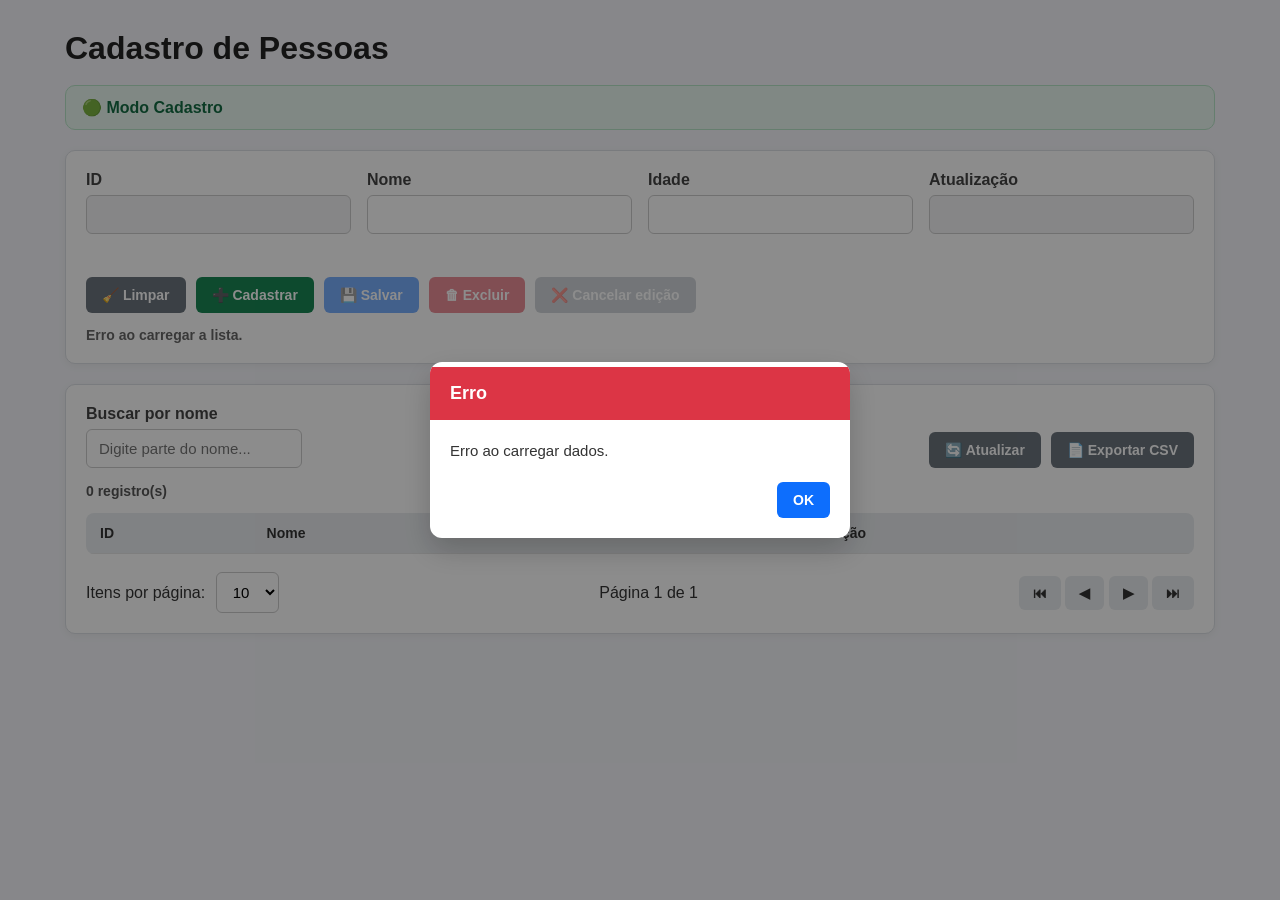
<file: frontend/index.html>
<!DOCTYPE html>
<html lang="pt-BR">
<head>
  <meta charset="UTF-8">
  <meta name="viewport" content="width=device-width, initial-scale=1.0">

  <title>Cadastro de Pessoas</title>

  <!-- CSS externo -->
  <link rel="stylesheet" href="style.css">
</head>

<body>
  <div class="container">

    <!-- TÍTULO -->
    <h1>Cadastro de Pessoas</h1>

    <!-- STATUS / MODO -->
    <div id="modo" class="modo modo-cadastro">
      🟢 Modo Cadastro
    </div>

    <!-- FORMULÁRIO -->
    <div class="card">

      <div class="form-grid">

        <div class="campo">
          <label>ID</label>
          <input type="text" id="id" readonly>
        </div>

        <div class="campo">
          <label>Nome</label>
          <input type="text" id="nome">
          <small class="erro" id="erroNome"></small>
        </div>

        <div class="campo">
          <label>Idade</label>
          <input type="number" id="idade">
          <small class="erro" id="erroIdade"></small>
        </div>

        <div class="campo">
          <label>Atualização</label>
          <input type="text" id="atualizacao" readonly>
        </div>

      </div>

      <!-- BOTÕES -->
      <div class="acoes">

        <button class="btn btn-secundario" onclick="limpar()">
          🧹 Limpar
        </button>

        <button class="btn btn-sucesso" onclick="incluir()" id="btnCadastrar">
          ➕ Cadastrar
        </button>

        <button class="btn btn-primario" onclick="salvar()" id="btnSalvar">
          💾 Salvar
        </button>

        <button class="btn btn-perigo" onclick="excluir()" id="btnExcluir">
          🗑 Excluir
        </button>

        <button class="btn btn-cancelar" onclick="cancelarEdicao()" id="btnCancelar">
          ❌ Cancelar edição
        </button>

      </div>

      <div class="status" id="status">
        Pronto.
      </div>

    </div>

    <!-- TABELA -->
    <div class="card">

      <div class="barra-superior">

        <div class="busca-box">
          <label>Buscar por nome</label>
          <input
            type="text"
            id="buscaNome"
            placeholder="Digite parte do nome..."
            oninput="filtrarTabela()"
          >
        </div>

        <div class="acoes-tabela">
          <button class="btn btn-secundario" onclick="carregarPessoas()">
            🔄 Atualizar
          </button>

          <button class="btn btn-secundario" onclick="exportarCSV()">
            📄 Exportar CSV
          </button>
        </div>

      </div>

      <div class="contador" id="contadorRegistros">
        0 registro(s)
      </div>

      <div class="tabela-wrapper">
        <table>
          <thead>
            <tr>
              <th>ID</th>
              <th onclick="ordenarPor('nome')" class="ordenavel">
                Nome <span id="icone-nome"></span>
              </th>
              <th onclick="ordenarPor('idade')" class="ordenavel">
                Idade <span id="icone-idade"></span>
              </th>
              <th>Atualização</th>
            </tr>
          </thead>

          <tbody id="tabela"></tbody>
        </table>
      </div>

      <!-- PAGINAÇÃO -->
      <div class="paginacao">

        <div>
          Itens por página:
          <select id="itensPorPagina" onchange="alterarItensPorPagina()">
            <option>5</option>
            <option selected>10</option>
            <option>20</option>
            <option>50</option>
          </select>
        </div>

        <div id="infoPaginacao">
          Página 1 de 1
        </div>

        <div>
          <button onclick="irParaPrimeiraPagina()">⏮</button>
          <button onclick="irParaPaginaAnterior()">◀</button>
          <button onclick="irParaProximaPagina()">▶</button>
          <button onclick="irParaUltimaPagina()">⏭</button>
        </div>

      </div>

    </div>

  </div>

  <!-- TOAST -->
  <div id="toast" class="toast"></div>

  <!-- MODAL -->
  <div id="modalOverlay" class="modal-overlay">
    <div class="modal">

      <div id="modalTopo" class="modal-topo">
        Título
      </div>

      <div id="modalMensagem" class="modal-corpo">
        Mensagem
      </div>

      <div id="modalAcoes" class="modal-acoes"></div>

    </div>
  </div>

  <!-- JS externo -->
  <script src="app.js"></script>

</body>
</html>
</file>
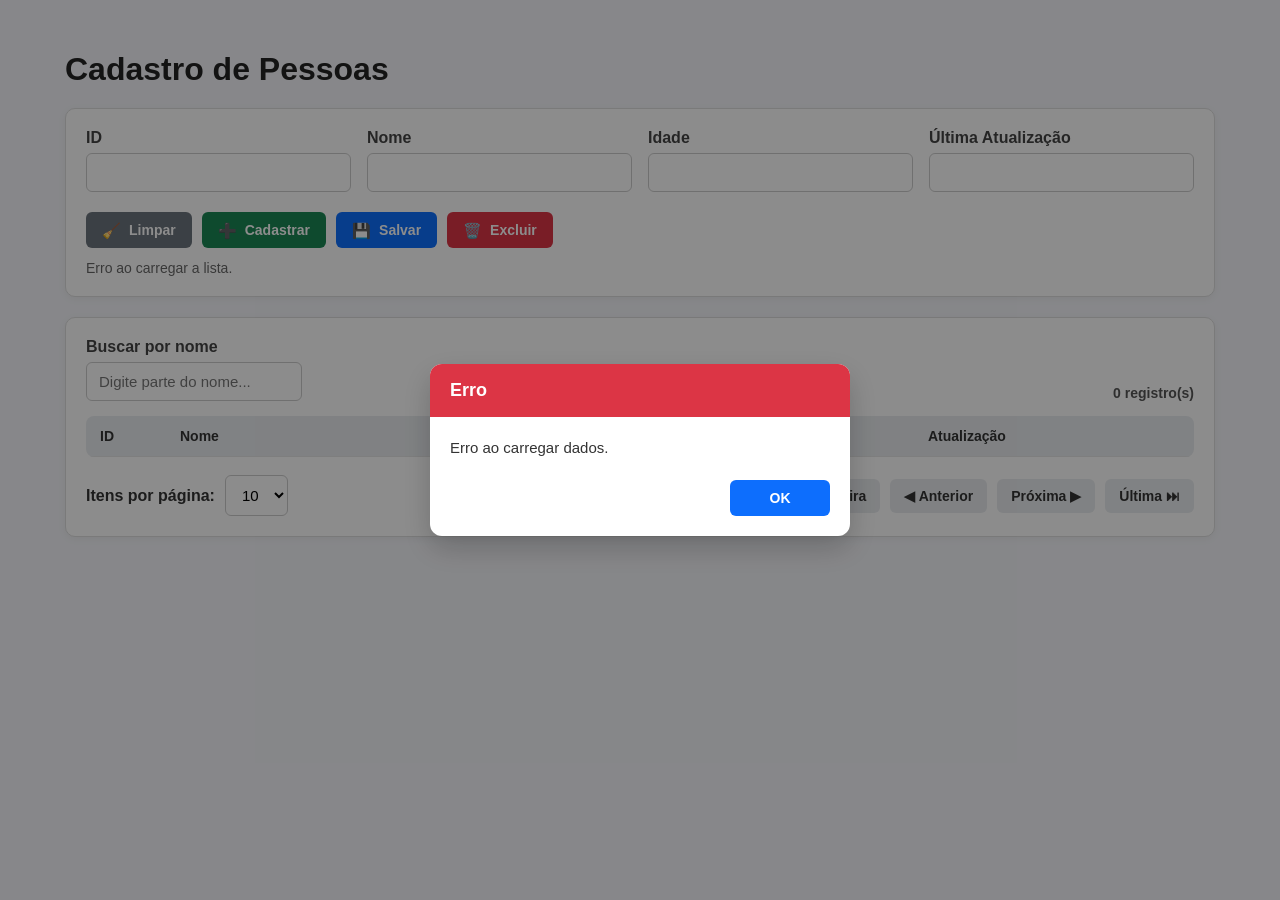
<file: frontend/index_bak.html>
<!DOCTYPE html>
<html lang="pt-BR">
<head>
  <meta charset="UTF-8">
  <meta name="viewport" content="width=device-width, initial-scale=1.0">
  <title>Cadastro de Pessoas</title>

  <style>
    * {
      box-sizing: border-box;
    }

    body {
      margin: 0;
      font-family: Arial, sans-serif;
      background-color: #f5f6fa;
      color: #333;
      padding: 30px;
    }

    .container {
      max-width: 1150px;
      margin: 0 auto;
    }

    h1 {
      margin-bottom: 20px;
      color: #222;
    }

    .card {
      background-color: #ffffff;
      border: 1px solid #ddd;
      border-radius: 10px;
      padding: 20px;
      box-shadow: 0 2px 8px rgba(0, 0, 0, 0.05);
      margin-bottom: 20px;
    }

    .form-grid {
      display: grid;
      grid-template-columns: repeat(auto-fit, minmax(220px, 1fr));
      gap: 16px;
      margin-bottom: 20px;
    }

    .campo {
      display: flex;
      flex-direction: column;
    }

    .campo label {
      font-weight: bold;
      margin-bottom: 6px;
      color: #444;
    }

    .campo input,
    .campo select,
    .busca-box input,
    .paginacao select {
      padding: 10px 12px;
      border: 1px solid #ccc;
      border-radius: 6px;
      font-size: 15px;
      background-color: #fff;
    }

    .campo input:focus,
    .campo select:focus,
    .busca-box input:focus,
    .paginacao select:focus {
      outline: none;
      border-color: #4a90e2;
      box-shadow: 0 0 0 3px rgba(74, 144, 226, 0.15);
    }

    .acoes {
      display: flex;
      flex-wrap: wrap;
      gap: 10px;
    }

    button {
      border: none;
      border-radius: 6px;
      padding: 10px 16px;
      font-size: 14px;
      font-weight: bold;
      cursor: pointer;
      transition: 0.2s;
      display: inline-flex;
      align-items: center;
      gap: 8px;
    }

    button:hover {
      transform: translateY(-1px);
      opacity: 0.95;
    }

    button:disabled {
      opacity: 0.55;
      cursor: not-allowed;
      transform: none;
    }

    .btn-limpar {
      background-color: #6c757d;
      color: white;
    }

    .btn-cadastrar {
      background-color: #198754;
      color: white;
    }

    .btn-salvar {
      background-color: #0d6efd;
      color: white;
    }

    .btn-excluir {
      background-color: #dc3545;
      color: white;
    }

    .barra-superior-tabela {
      display: flex;
      justify-content: space-between;
      align-items: end;
      gap: 15px;
      flex-wrap: wrap;
      margin-bottom: 15px;
    }

    .busca-box {
      flex: 1;
      min-width: 260px;
    }

    .busca-box label {
      display: block;
      font-weight: bold;
      margin-bottom: 6px;
      color: #444;
    }

    .contador {
      font-size: 14px;
      color: #555;
      font-weight: bold;
      white-space: nowrap;
    }

    .tabela-wrapper {
      overflow-x: auto;
    }

    table {
      width: 100%;
      border-collapse: collapse;
      background-color: white;
      border-radius: 8px;
      overflow: hidden;
    }

    thead {
      background-color: #e9ecef;
    }

    th, td {
      padding: 12px 14px;
      border-bottom: 1px solid #e5e5e5;
      text-align: left;
    }

    th {
      color: #333;
      font-size: 14px;
    }

    th.ordenavel {
      cursor: pointer;
      user-select: none;
    }

    th.ordenavel:hover {
      background-color: #dde2e6;
    }

    tbody tr {
      cursor: pointer;
      transition: background-color 0.15s ease-in-out;
    }

    tbody tr:hover {
      background-color: #f8f9fa;
    }

    tbody tr.linha-selecionada {
      background-color: #fff3cd;
    }

    tbody tr.linha-selecionada td {
      font-weight: bold;
    }

    tbody tr.linha-selecionada td:first-child {
      box-shadow: inset 5px 0 0 #ff9800;
    }

    .sem-registros {
      text-align: center;
      color: #777;
      padding: 25px;
      font-style: italic;
    }

    .status {
      margin-top: 12px;
      font-size: 14px;
      color: #666;
    }

    .icone-ordenacao {
      display: inline-block;
      width: 18px;
      text-align: center;
      font-weight: bold;
    }

    .paginacao {
      margin-top: 18px;
      display: flex;
      justify-content: space-between;
      align-items: center;
      gap: 12px;
      flex-wrap: wrap;
    }

    .paginacao-esquerda,
    .paginacao-direita {
      display: flex;
      align-items: center;
      gap: 10px;
      flex-wrap: wrap;
    }

    .paginacao-info {
      font-size: 14px;
      color: #555;
      font-weight: bold;
    }

    .btn-pagina {
      background-color: #e9ecef;
      color: #333;
      padding: 9px 14px;
    }

    .btn-pagina:hover:not(:disabled) {
      background-color: #dfe4ea;
    }

    .emoji {
      font-size: 15px;
      line-height: 1;
    }

    /* Modal */
    .modal-overlay {
      position: fixed;
      inset: 0;
      background-color: rgba(0, 0, 0, 0.45);
      display: none;
      align-items: center;
      justify-content: center;
      padding: 20px;
      z-index: 9999;
    }

    .modal-overlay.ativo {
      display: flex;
    }

    .modal {
      width: 100%;
      max-width: 420px;
      background: #fff;
      border-radius: 12px;
      box-shadow: 0 12px 30px rgba(0, 0, 0, 0.2);
      overflow: hidden;
      animation: aparecerModal 0.18s ease-out;
    }

    @keyframes aparecerModal {
      from {
        transform: translateY(8px);
        opacity: 0;
      }
      to {
        transform: translateY(0);
        opacity: 1;
      }
    }

    .modal-topo {
      padding: 16px 20px;
      font-weight: bold;
      font-size: 18px;
      color: #fff;
    }

    .modal-topo.info {
      background-color: #0d6efd;
    }

    .modal-topo.sucesso {
      background-color: #198754;
    }

    .modal-topo.erro {
      background-color: #dc3545;
    }

    .modal-topo.confirmacao {
      background-color: #ff9800;
    }

    .modal-corpo {
      padding: 20px;
      font-size: 15px;
      line-height: 1.5;
      color: #333;
    }

    .modal-acoes {
      padding: 0 20px 20px 20px;
      display: flex;
      justify-content: flex-end;
      gap: 10px;
      flex-wrap: wrap;
    }

    .btn-modal {
      min-width: 100px;
      justify-content: center;
    }

    .btn-modal-secundario {
      background-color: #6c757d;
      color: #fff;
    }

    .btn-modal-principal {
      background-color: #0d6efd;
      color: #fff;
    }

    .btn-modal-perigo {
      background-color: #dc3545;
      color: #fff;
    }

    @media (max-width: 700px) {
      body {
        padding: 15px;
      }

      h1 {
        font-size: 24px;
      }

      th, td {
        font-size: 14px;
        padding: 10px;
      }

      .acoes {
        flex-direction: column;
      }

      .acoes button {
        width: 100%;
        justify-content: center;
      }

      .paginacao {
        flex-direction: column;
        align-items: stretch;
      }

      .paginacao-esquerda,
      .paginacao-direita {
        justify-content: center;
      }

      .modal-acoes {
        flex-direction: column;
      }

      .btn-modal {
        width: 100%;
      }
    }
  </style>
</head>
<body>
  <div class="container">
    <h1>Cadastro de Pessoas</h1>

    <div class="card">
      <div class="form-grid">
        <div class="campo">
          <label for="id">ID</label>
          <input type="text" id="id" readonly>
        </div>

        <div class="campo">
          <label for="nome">Nome</label>
          <input type="text" id="nome">
        </div>

        <div class="campo">
          <label for="idade">Idade</label>
          <input type="number" id="idade">
        </div>

        <div class="campo">
          <label for="atualizacao">Última Atualização</label>
          <input type="text" id="atualizacao" readonly>
        </div>
      </div>

      <div class="acoes">
        <button class="btn-limpar" onclick="limpar()">
          <span class="emoji">🧹</span>
          <span>Limpar</span>
        </button>

        <button class="btn-cadastrar" onclick="incluir()">
          <span class="emoji">➕</span>
          <span>Cadastrar</span>
        </button>

        <button class="btn-salvar" onclick="salvar()">
          <span class="emoji">💾</span>
          <span>Salvar</span>
        </button>

        <button class="btn-excluir" onclick="excluir()">
          <span class="emoji">🗑️</span>
          <span>Excluir</span>
        </button>
      </div>

      <div class="status" id="status">Selecione um registro para editar.</div>
    </div>

    <div class="card">
      <div class="barra-superior-tabela">
        <div class="busca-box">
          <label for="buscaNome">Buscar por nome</label>
          <input
            type="text"
            id="buscaNome"
            placeholder="Digite parte do nome..."
            oninput="filtrarTabela()"
          >
        </div>

        <div class="contador" id="contadorRegistros">0 registro(s)</div>
      </div>

      <div class="tabela-wrapper">
        <table>
          <thead>
            <tr>
              <th style="width: 80px;">ID</th>
              <th class="ordenavel" onclick="ordenarPor('nome')">
                Nome <span class="icone-ordenacao" id="icone-nome"></span>
              </th>
              <th class="ordenavel" onclick="ordenarPor('idade')" style="width: 120px;">
                Idade <span class="icone-ordenacao" id="icone-idade"></span>
              </th>
              <th style="width: 280px;">Atualização</th>
            </tr>
          </thead>
          <tbody id="tabela"></tbody>
        </table>
      </div>

      <div class="paginacao">
        <div class="paginacao-esquerda">
          <label for="itensPorPagina"><strong>Itens por página:</strong></label>
          <select id="itensPorPagina" onchange="alterarItensPorPagina()">
            <option value="5">5</option>
            <option value="10" selected>10</option>
            <option value="20">20</option>
            <option value="50">50</option>
          </select>
        </div>

        <div class="paginacao-info" id="infoPaginacao">
          Página 1 de 1
        </div>

        <div class="paginacao-direita">
          <button class="btn-pagina" id="btnPrimeira" onclick="irParaPrimeiraPagina()">⏮ Primeira</button>
          <button class="btn-pagina" id="btnAnterior" onclick="irParaPaginaAnterior()">◀ Anterior</button>
          <button class="btn-pagina" id="btnProxima" onclick="irParaProximaPagina()">Próxima ▶</button>
          <button class="btn-pagina" id="btnUltima" onclick="irParaUltimaPagina()">Última ⏭</button>
        </div>
      </div>
    </div>
  </div>

  <!-- Modal -->
  <div class="modal-overlay" id="modalOverlay">
    <div class="modal">
      <div class="modal-topo info" id="modalTopo">Mensagem</div>
      <div class="modal-corpo" id="modalMensagem">Texto da mensagem</div>
      <div class="modal-acoes" id="modalAcoes"></div>
    </div>
  </div>

  <script>
    const API_URL =
      window.location.hostname === '127.0.0.1' ||
      window.location.hostname === 'localhost'
        ? 'http://127.0.0.1:3000/pessoas'
        : 'https://pessoas-api.onrender.com/pessoas';

    let pessoas = [];
    let idSelecionado = null;
    let campoOrdenacao = null;
    let direcaoOrdenacao = 'asc';

    let paginaAtual = 1;
    let itensPorPagina = 10;
    let listaAtualFiltrada = [];

    function setStatus(mensagem) {
      document.getElementById('status').textContent = mensagem;
    }

    function formatarValor(valor) {
      return valor ?? '';
    }

    function atualizarContador(quantidade) {
      document.getElementById('contadorRegistros').textContent = `${quantidade} registro(s) encontrado(s)`;
    }

    function obterTextoBusca() {
      return document.getElementById('buscaNome').value.trim().toLowerCase();
    }

    function atualizarIconesOrdenacao() {
      document.getElementById('icone-nome').textContent = '';
      document.getElementById('icone-idade').textContent = '';

      if (!campoOrdenacao) return;

      const icone = direcaoOrdenacao === 'asc' ? '↑' : '↓';

      if (campoOrdenacao === 'nome') {
        document.getElementById('icone-nome').textContent = icone;
      }

      if (campoOrdenacao === 'idade') {
        document.getElementById('icone-idade').textContent = icone;
      }
    }

    function ordenarPor(campo) {
      if (campoOrdenacao === campo) {
        direcaoOrdenacao = direcaoOrdenacao === 'asc' ? 'desc' : 'asc';
      } else {
        campoOrdenacao = campo;
        direcaoOrdenacao = 'asc';
      }

      paginaAtual = 1;
      filtrarTabela();
    }

    function obterListaFiltradaOrdenada() {
      const textoBusca = obterTextoBusca();

      let lista = pessoas.filter((pessoa) => {
        const nome = String(pessoa.nome ?? '').toLowerCase();
        return nome.includes(textoBusca);
      });

      if (campoOrdenacao) {
        lista.sort((a, b) => {
          let valorA = a[campoOrdenacao];
          let valorB = b[campoOrdenacao];

          if (campoOrdenacao === 'nome') {
            valorA = String(valorA ?? '').toLowerCase();
            valorB = String(valorB ?? '').toLowerCase();
          } else if (campoOrdenacao === 'idade') {
            valorA = Number(valorA ?? 0);
            valorB = Number(valorB ?? 0);
          }

          if (valorA < valorB) return direcaoOrdenacao === 'asc' ? -1 : 1;
          if (valorA > valorB) return direcaoOrdenacao === 'asc' ? 1 : -1;
          return 0;
        });
      }

      return lista;
    }

    function renderizarTabela(listaPaginada) {
      const tbody = document.getElementById('tabela');
      tbody.innerHTML = '';

      if (listaPaginada.length === 0) {
        tbody.innerHTML = `
          <tr>
            <td colspan="4" class="sem-registros">Nenhum registro encontrado.</td>
          </tr>
        `;
        atualizarIconesOrdenacao();
        return;
      }

      listaPaginada.forEach((pessoa) => {
        const linha = document.createElement('tr');

        if (String(pessoa.id) === String(idSelecionado)) {
          linha.classList.add('linha-selecionada');
        }

        linha.innerHTML = `
          <td>${formatarValor(pessoa.id)}</td>
          <td>${formatarValor(pessoa.nome)}</td>
          <td>${formatarValor(pessoa.idade)}</td>
          <td>${formatarValor(pessoa.updated_at)}</td>
        `;

        linha.addEventListener('click', () => {
          selecionarPessoa(pessoa);
        });

        tbody.appendChild(linha);
      });

      atualizarIconesOrdenacao();
    }

    function atualizarPaginacao() {
      const totalItens = listaAtualFiltrada.length;
      const totalPaginas = Math.max(1, Math.ceil(totalItens / itensPorPagina));

      if (paginaAtual > totalPaginas) {
        paginaAtual = totalPaginas;
      }

      const inicio = (paginaAtual - 1) * itensPorPagina;
      const fim = inicio + itensPorPagina;
      const listaPaginada = listaAtualFiltrada.slice(inicio, fim);

      renderizarTabela(listaPaginada);

      document.getElementById('infoPaginacao').textContent =
        `Página ${paginaAtual} de ${totalPaginas}`;

      document.getElementById('btnPrimeira').disabled = paginaAtual === 1;
      document.getElementById('btnAnterior').disabled = paginaAtual === 1;
      document.getElementById('btnProxima').disabled = paginaAtual === totalPaginas;
      document.getElementById('btnUltima').disabled = paginaAtual === totalPaginas;
    }

    function filtrarTabela() {
      listaAtualFiltrada = obterListaFiltradaOrdenada();
      atualizarContador(listaAtualFiltrada.length);

      const totalPaginas = Math.max(1, Math.ceil(listaAtualFiltrada.length / itensPorPagina));
      if (paginaAtual > totalPaginas) {
        paginaAtual = totalPaginas;
      }

      atualizarPaginacao();

      const textoBuscaOriginal = document.getElementById('buscaNome').value.trim();

      if (textoBuscaOriginal) {
        setStatus(`Filtro aplicado para: "${textoBuscaOriginal}"`);
      } else if (!idSelecionado) {
        setStatus('Lista exibida completa.');
      }
    }

    function alterarItensPorPagina() {
      itensPorPagina = Number(document.getElementById('itensPorPagina').value);
      paginaAtual = 1;
      filtrarTabela();
    }

    function irParaPrimeiraPagina() {
      paginaAtual = 1;
      atualizarPaginacao();
    }

    function irParaPaginaAnterior() {
      if (paginaAtual > 1) {
        paginaAtual--;
        atualizarPaginacao();
      }
    }

    function irParaProximaPagina() {
      const totalPaginas = Math.max(1, Math.ceil(listaAtualFiltrada.length / itensPorPagina));
      if (paginaAtual < totalPaginas) {
        paginaAtual++;
        atualizarPaginacao();
      }
    }

    function irParaUltimaPagina() {
      paginaAtual = Math.max(1, Math.ceil(listaAtualFiltrada.length / itensPorPagina));
      atualizarPaginacao();
    }

    function abrirModal({ titulo, mensagem, tipo = 'info', botoes = [] }) {
      const overlay = document.getElementById('modalOverlay');
      const topo = document.getElementById('modalTopo');
      const texto = document.getElementById('modalMensagem');
      const acoes = document.getElementById('modalAcoes');

      topo.className = `modal-topo ${tipo}`;
      topo.textContent = titulo;
      texto.textContent = mensagem;
      acoes.innerHTML = '';

      botoes.forEach((botao) => {
        const btn = document.createElement('button');
        btn.className = `btn-modal ${botao.classe}`;
        btn.textContent = botao.texto;
        btn.addEventListener('click', () => {
          fecharModal();
          if (typeof botao.acao === 'function') {
            botao.acao();
          }
        });
        acoes.appendChild(btn);
      });

      overlay.classList.add('ativo');
    }

    function fecharModal() {
      document.getElementById('modalOverlay').classList.remove('ativo');
    }

    function mostrarMensagem(titulo, mensagem, tipo = 'info') {
      abrirModal({
        titulo,
        mensagem,
        tipo,
        botoes: [
          {
            texto: 'OK',
            classe: 'btn-modal-principal',
            acao: null
          }
        ]
      });
    }

    function pedirConfirmacao(titulo, mensagem) {
      return new Promise((resolve) => {
        abrirModal({
          titulo,
          mensagem,
          tipo: 'confirmacao',
          botoes: [
            {
              texto: 'Cancelar',
              classe: 'btn-modal-secundario',
              acao: () => resolve(false)
            },
            {
              texto: 'Confirmar',
              classe: 'btn-modal-perigo',
              acao: () => resolve(true)
            }
          ]
        });
      });
    }

    async function carregarPessoas() {
      try {
        const resposta = await fetch(API_URL);

        if (!resposta.ok) {
          throw new Error('Erro na requisição');
        }

        pessoas = await resposta.json();
        filtrarTabela();

        if (!idSelecionado) {
          setStatus('Lista carregada com sucesso.');
        }
      } catch (erro) {
        console.error('Erro ao carregar pessoas:', erro);
        mostrarMensagem('Erro', 'Erro ao carregar dados.', 'erro');
        setStatus('Erro ao carregar a lista.');
      }
    }

    async function incluir() {
      try {
        const nome = document.getElementById('nome').value.trim();
        const idade = document.getElementById('idade').value;

        if (!nome || !idade) {
          mostrarMensagem('Atenção', 'Preencha nome e idade.', 'info');
          return;
        }

        const resposta = await fetch(API_URL, {
          method: 'POST',
          headers: { 'Content-Type': 'application/json' },
          body: JSON.stringify({
            nome,
            idade: Number(idade)
          })
        });

        if (!resposta.ok) {
          throw new Error('Erro ao cadastrar');
        }

        limpar(false);
        await carregarPessoas();

        mostrarMensagem('Sucesso', 'Pessoa cadastrada com sucesso!', 'sucesso');
        setStatus('Pessoa cadastrada com sucesso.');
      } catch (erro) {
        console.error('Erro ao cadastrar:', erro);
        mostrarMensagem('Erro', 'Erro ao cadastrar.', 'erro');
        setStatus('Erro ao cadastrar pessoa.');
      }
    }

    async function salvar() {
      try {
        const id = document.getElementById('id').value;
        const nome = document.getElementById('nome').value.trim();
        const idade = document.getElementById('idade').value;

        if (!id) {
          mostrarMensagem('Atenção', 'Selecione um registro.', 'info');
          return;
        }

        if (!nome || !idade) {
          mostrarMensagem('Atenção', 'Preencha nome e idade.', 'info');
          return;
        }

        const resposta = await fetch(`${API_URL}/${id}`, {
          method: 'PUT',
          headers: { 'Content-Type': 'application/json' },
          body: JSON.stringify({
            nome,
            idade: Number(idade)
          })
        });

        if (!resposta.ok) {
          throw new Error('Erro ao salvar');
        }

        limpar(false);
        await carregarPessoas();

        mostrarMensagem('Sucesso', 'Registro atualizado com sucesso!', 'sucesso');
        setStatus('Registro atualizado com sucesso.');
      } catch (erro) {
        console.error('Erro ao salvar:', erro);
        mostrarMensagem('Erro', 'Erro ao salvar.', 'erro');
        setStatus('Erro ao salvar registro.');
      }
    }

    async function excluir() {
      try {
        const id = document.getElementById('id').value;

        if (!id) {
          mostrarMensagem('Atenção', 'Selecione um registro.', 'info');
          return;
        }

        const confirmado = await pedirConfirmacao(
          'Confirmar exclusão',
          'Deseja realmente excluir este registro?'
        );

        if (!confirmado) {
          setStatus('Exclusão cancelada.');
          return;
        }

        const resposta = await fetch(`${API_URL}/${id}`, {
          method: 'DELETE'
        });

        if (!resposta.ok) {
          throw new Error('Erro ao excluir');
        }

        limpar(false);
        await carregarPessoas();

        mostrarMensagem('Sucesso', 'Registro excluído com sucesso!', 'sucesso');
        setStatus('Registro excluído com sucesso.');
      } catch (erro) {
        console.error('Erro ao excluir:', erro);
        mostrarMensagem('Erro', 'Erro ao excluir.', 'erro');
        setStatus('Erro ao excluir registro.');
      }
    }

    function selecionarPessoa(pessoa) {
      idSelecionado = pessoa.id ?? null;

      document.getElementById('id').value = pessoa.id ?? '';
      document.getElementById('nome').value = pessoa.nome ?? '';
      document.getElementById('idade').value = pessoa.idade ?? '';
      document.getElementById('atualizacao').value = pessoa.updated_at ?? '';

      filtrarTabela();
      setStatus(`Registro ID ${pessoa.id} selecionado para edição.`);
    }

    function limpar(mensagem = true) {
      idSelecionado = null;

      document.getElementById('id').value = '';
      document.getElementById('nome').value = '';
      document.getElementById('idade').value = '';
      document.getElementById('atualizacao').value = '';

      filtrarTabela();

      if (mensagem) {
        setStatus('Campos limpos. Nenhum registro selecionado.');
      }
    }

    document.getElementById('modalOverlay').addEventListener('click', (event) => {
      if (event.target.id === 'modalOverlay') {
        fecharModal();
      }
    });

    document.addEventListener('keydown', (event) => {
      if (event.key === 'Escape') {
        fecharModal();
      }
    });

    carregarPessoas();
  </script>
</body>
</html>
</file>
<file: frontend/style.css>
* {
  box-sizing: border-box;
}

:root {
  --cor-fundo: #f5f6fa;
  --cor-card: #ffffff;
  --cor-borda: #dcdfe4;
  --cor-texto: #333333;
  --cor-texto-suave: #666666;

  --cor-primaria: #0d6efd;
  --cor-sucesso: #198754;
  --cor-perigo: #dc3545;
  --cor-secundaria: #6c757d;
  --cor-aviso: #ff9800;

  --cor-hover-linha: #f8f9fa;
  --cor-linha-selecionada: #fff3cd;

  --sombra-card: 0 2px 8px rgba(0, 0, 0, 0.05);
  --sombra-modal: 0 12px 30px rgba(0, 0, 0, 0.2);
  --sombra-focus: 0 0 0 3px rgba(13, 110, 253, 0.15);

  --raio: 10px;
  --raio-menor: 6px;
}

body {
  margin: 0;
  padding: 30px;
  font-family: Arial, sans-serif;
  background-color: var(--cor-fundo);
  color: var(--cor-texto);
}

.container {
  max-width: 1150px;
  margin: 0 auto;
}

h1 {
  margin-top: 0;
  margin-bottom: 18px;
  color: #222222;
}

/* MODO */
.modo {
  margin-bottom: 20px;
  padding: 12px 16px;
  border-radius: var(--raio);
  font-weight: bold;
  border: 1px solid transparent;
}

.modo-cadastro {
  background-color: #e9f7ef;
  color: #146c43;
  border-color: #b7e4c7;
}

.modo-edicao {
  background-color: #fff8e1;
  color: #8a5a00;
  border-color: #ffe08a;
}

/* CARD */
.card {
  background-color: var(--cor-card);
  border: 1px solid var(--cor-borda);
  border-radius: var(--raio);
  padding: 20px;
  box-shadow: var(--sombra-card);
  margin-bottom: 20px;
}

/* FORM */
.form-grid {
  display: grid;
  grid-template-columns: repeat(auto-fit, minmax(220px, 1fr));
  gap: 16px;
  margin-bottom: 20px;
}

.campo {
  display: flex;
  flex-direction: column;
}

.campo label {
  font-weight: bold;
  margin-bottom: 6px;
  color: #444444;
}

.campo input,
.busca-box input,
.paginacao select {
  padding: 10px 12px;
  border: 1px solid #cccccc;
  border-radius: var(--raio-menor);
  font-size: 15px;
  background-color: #ffffff;
}

.campo input:focus,
.busca-box input:focus,
.paginacao select:focus {
  outline: none;
  border-color: var(--cor-primaria);
  box-shadow: var(--sombra-focus);
}

.campo input[readonly] {
  background-color: #f3f4f6;
  color: #666666;
}

.campo input.erro-campo {
  border-color: var(--cor-perigo);
  box-shadow: 0 0 0 3px rgba(220, 53, 69, 0.12);
}

.erro {
  min-height: 18px;
  margin-top: 5px;
  font-size: 12px;
  color: var(--cor-perigo);
}

/* BOTÕES */
.acoes,
.acoes-tabela {
  display: flex;
  flex-wrap: wrap;
  gap: 10px;
}

.btn,
.paginacao button,
.btn-modal {
  border: none;
  border-radius: var(--raio-menor);
  padding: 10px 16px;
  font-size: 14px;
  font-weight: bold;
  cursor: pointer;
  transition: 0.2s;
  display: inline-flex;
  align-items: center;
  justify-content: center;
  gap: 8px;
}

.btn:hover,
.paginacao button:hover,
.btn-modal:hover {
  transform: translateY(-1px);
  opacity: 0.95;
}

.btn:disabled,
.paginacao button:disabled,
.btn-modal:disabled {
  opacity: 0.55;
  cursor: not-allowed;
  transform: none;
}

.btn-primario {
  background-color: var(--cor-primaria);
  color: #ffffff;
}

.btn-sucesso {
  background-color: var(--cor-sucesso);
  color: #ffffff;
}

.btn-perigo {
  background-color: var(--cor-perigo);
  color: #ffffff;
}

.btn-secundario {
  background-color: var(--cor-secundaria);
  color: #ffffff;
}

.btn-cancelar {
  background-color: #adb5bd;
  color: #ffffff;
}

/* STATUS */
.status {
  margin-top: 14px;
  font-size: 14px;
  color: var(--cor-texto-suave);
  font-weight: bold;
}

/* BARRA DA TABELA */
.barra-superior {
  display: flex;
  justify-content: space-between;
  align-items: end;
  gap: 15px;
  flex-wrap: wrap;
  margin-bottom: 15px;
}

.busca-box {
  flex: 1;
  min-width: 260px;
}

.busca-box label {
  display: block;
  font-weight: bold;
  margin-bottom: 6px;
  color: #444444;
}

.contador {
  margin-bottom: 14px;
  font-size: 14px;
  color: #555555;
  font-weight: bold;
}

/* TABELA */
.tabela-wrapper {
  overflow-x: auto;
}

table {
  width: 100%;
  border-collapse: collapse;
  background-color: #ffffff;
  border-radius: 8px;
  overflow: hidden;
}

thead {
  background-color: #e9ecef;
}

th,
td {
  padding: 12px 14px;
  border-bottom: 1px solid #e5e5e5;
  text-align: left;
}

th {
  color: #333333;
  font-size: 14px;
}

th.ordenavel {
  cursor: pointer;
  user-select: none;
}

th.ordenavel:hover {
  background-color: #dde2e6;
}

tbody tr {
  cursor: pointer;
  transition: background-color 0.15s ease-in-out;
}

tbody tr:nth-child(even) {
  background-color: #fcfcfd;
}

tbody tr:hover {
  background-color: var(--cor-hover-linha);
}

tbody tr.linha-selecionada {
  background-color: var(--cor-linha-selecionada);
}

tbody tr.linha-selecionada td {
  font-weight: bold;
}

tbody tr.linha-selecionada td:first-child {
  box-shadow: inset 5px 0 0 var(--cor-aviso);
}

.sem-registros {
  text-align: center;
  color: #777777;
  padding: 25px;
  font-style: italic;
}

/* PAGINAÇÃO */
.paginacao {
  margin-top: 18px;
  display: flex;
  justify-content: space-between;
  align-items: center;
  gap: 12px;
  flex-wrap: wrap;
}

.paginacao select {
  margin-left: 6px;
}

.paginacao button {
  background-color: #e9ecef;
  color: #333333;
  padding: 9px 14px;
}

.paginacao button:hover:not(:disabled) {
  background-color: #dfe4ea;
}

/* TOAST */
.toast {
  position: fixed;
  top: 20px;
  right: 20px;
  min-width: 260px;
  max-width: 360px;
  padding: 14px 16px;
  border-radius: 8px;
  color: #ffffff;
  font-weight: bold;
  box-shadow: 0 10px 25px rgba(0, 0, 0, 0.18);
  opacity: 0;
  pointer-events: none;
  transform: translateY(-10px);
  transition: opacity 0.25s ease, transform 0.25s ease;
  z-index: 10000;
}

.toast.ativo {
  opacity: 1;
  pointer-events: auto;
  transform: translateY(0);
}

.toast-sucesso {
  background-color: var(--cor-sucesso);
}

.toast-erro {
  background-color: var(--cor-perigo);
}

.toast-info {
  background-color: var(--cor-primaria);
}

/* MODAL */
.modal-overlay {
  position: fixed;
  inset: 0;
  background-color: rgba(0, 0, 0, 0.45);
  display: none;
  align-items: center;
  justify-content: center;
  padding: 20px;
  z-index: 9999;
}

.modal-overlay.ativo {
  display: flex;
}

.modal {
  width: 100%;
  max-width: 420px;
  background: #ffffff;
  border-radius: 12px;
  box-shadow: var(--sombra-modal);
  overflow: hidden;
  animation: aparecerModal 0.18s ease-out;
}

@keyframes aparecerModal {
  from {
    transform: translateY(8px);
    opacity: 0;
  }

  to {
    transform: translateY(0);
    opacity: 1;
  }
}

.modal-topo {
  padding: 16px 20px;
  font-weight: bold;
  font-size: 18px;
  color: #ffffff;
}

.modal-topo.info {
  background-color: var(--cor-primaria);
}

.modal-topo.sucesso {
  background-color: var(--cor-sucesso);
}

.modal-topo.erro {
  background-color: var(--cor-perigo);
}

.modal-topo.confirmacao {
  background-color: var(--cor-aviso);
}

.modal-corpo {
  padding: 20px;
  font-size: 15px;
  line-height: 1.5;
  color: #333333;
}

.modal-acoes {
  padding: 0 20px 20px 20px;
  display: flex;
  justify-content: flex-end;
  gap: 10px;
  flex-wrap: wrap;
}

.btn-modal-principal {
  background-color: var(--cor-primaria);
  color: #ffffff;
}

.btn-modal-secundario {
  background-color: var(--cor-secundaria);
  color: #ffffff;
}

.btn-modal-perigo {
  background-color: var(--cor-perigo);
  color: #ffffff;
}

/* RESPONSIVO */
@media (max-width: 700px) {
  body {
    padding: 15px;
  }

  h1 {
    font-size: 24px;
  }

  th,
  td {
    font-size: 14px;
    padding: 10px;
  }

  .acoes,
  .acoes-tabela {
    flex-direction: column;
  }

  .acoes .btn,
  .acoes-tabela .btn {
    width: 100%;
  }

  .paginacao {
    flex-direction: column;
    align-items: stretch;
  }

  .paginacao > div {
    display: flex;
    justify-content: center;
    flex-wrap: wrap;
    gap: 8px;
  }

  .modal-acoes {
    flex-direction: column;
  }

  .btn-modal {
    width: 100%;
  }

  .toast {
    left: 15px;
    right: 15px;
    top: 15px;
    max-width: none;
    min-width: auto;
  }
}
</file>
